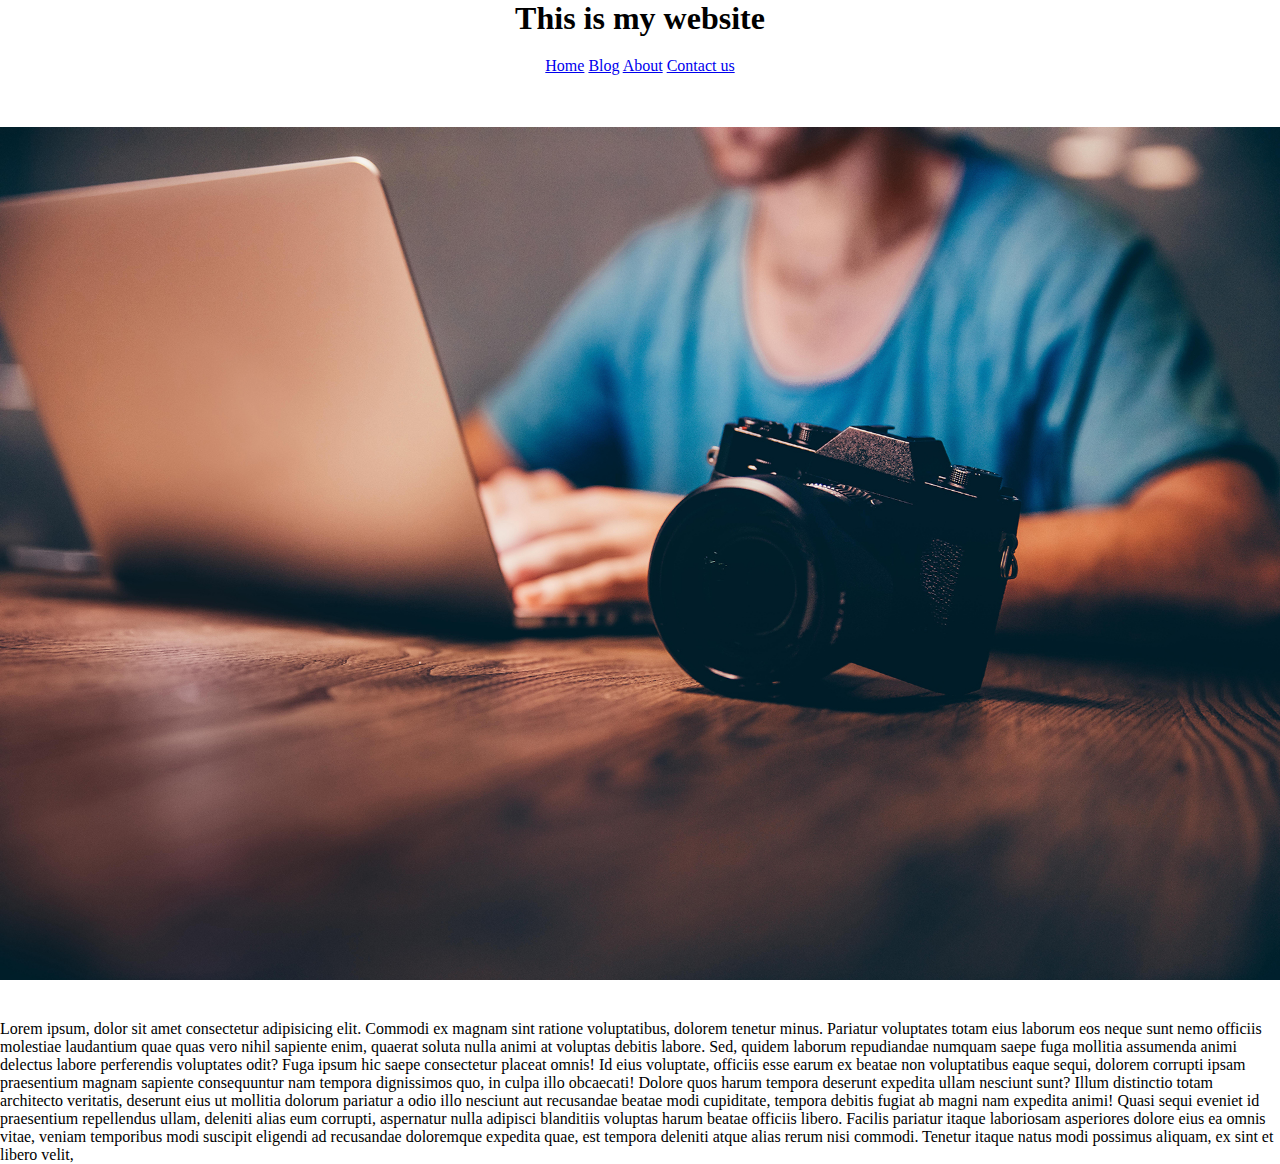
<file: index.html>
<!DOCTYPE html>
<html lang="en">
<head>
    <meta charset="UTF-8">
    <meta name="viewport" content="width=device-width, initial-scale=1.0">
    <link rel="stylesheet" href="style.css">
    <title>Document</title>
</head>
<body>

    <center>
        <h1>This is my website</h1>
    </center>

    <center id="list">
        <a href="#">Home</a>
        <a href="blog.html">Blog</a>
        <a href="about.html">About</a>
        <a href="contact.html">Contact us</a>
    </center>
      
    <img src="n3.jpg" alt="" height="100%"; width="100%";><br><br><br>

    <p>Lorem ipsum, dolor sit amet consectetur adipisicing elit. 
        Commodi ex magnam sint ratione voluptatibus, dolorem tenetur minus.
         Pariatur voluptates totam eius laborum eos neque sunt nemo officiis molestiae laudantium 
         quae quas vero nihil sapiente enim, quaerat soluta nulla animi at voluptas debitis labore.
          Sed, quidem laborum repudiandae numquam saepe fuga mollitia assumenda animi delectus
           labore perferendis voluptates odit? Fuga ipsum hic saepe consectetur placeat omnis!
            Id eius voluptate, officiis esse earum ex beatae non voluptatibus eaque sequi, 
            dolorem corrupti ipsam praesentium magnam sapiente consequuntur nam tempora dignissimos quo,
             in culpa illo obcaecati! Dolore quos harum tempora deserunt expedita ullam nesciunt sunt?
              Illum distinctio totam architecto veritatis, deserunt eius ut mollitia dolorum pariatur
               a odio illo nesciunt aut recusandae beatae modi cupiditate, tempora debitis fugiat ab 
               magni nam expedita animi! Quasi sequi eveniet id praesentium repellendus ullam, deleniti
        alias eum corrupti, aspernatur nulla adipisci blanditiis voluptas harum beatae officiis
                 libero. Facilis pariatur itaque laboriosam asperiores dolore eius ea omnis vitae, 
                 veniam temporibus modi suscipit eligendi ad recusandae doloremque expedita quae, 
                 est tempora deleniti atque alias rerum nisi commodi. Tenetur itaque natus modi possimus 
                 aliquam, ex sint et libero velit,</p>

</body>
</html>
</file>
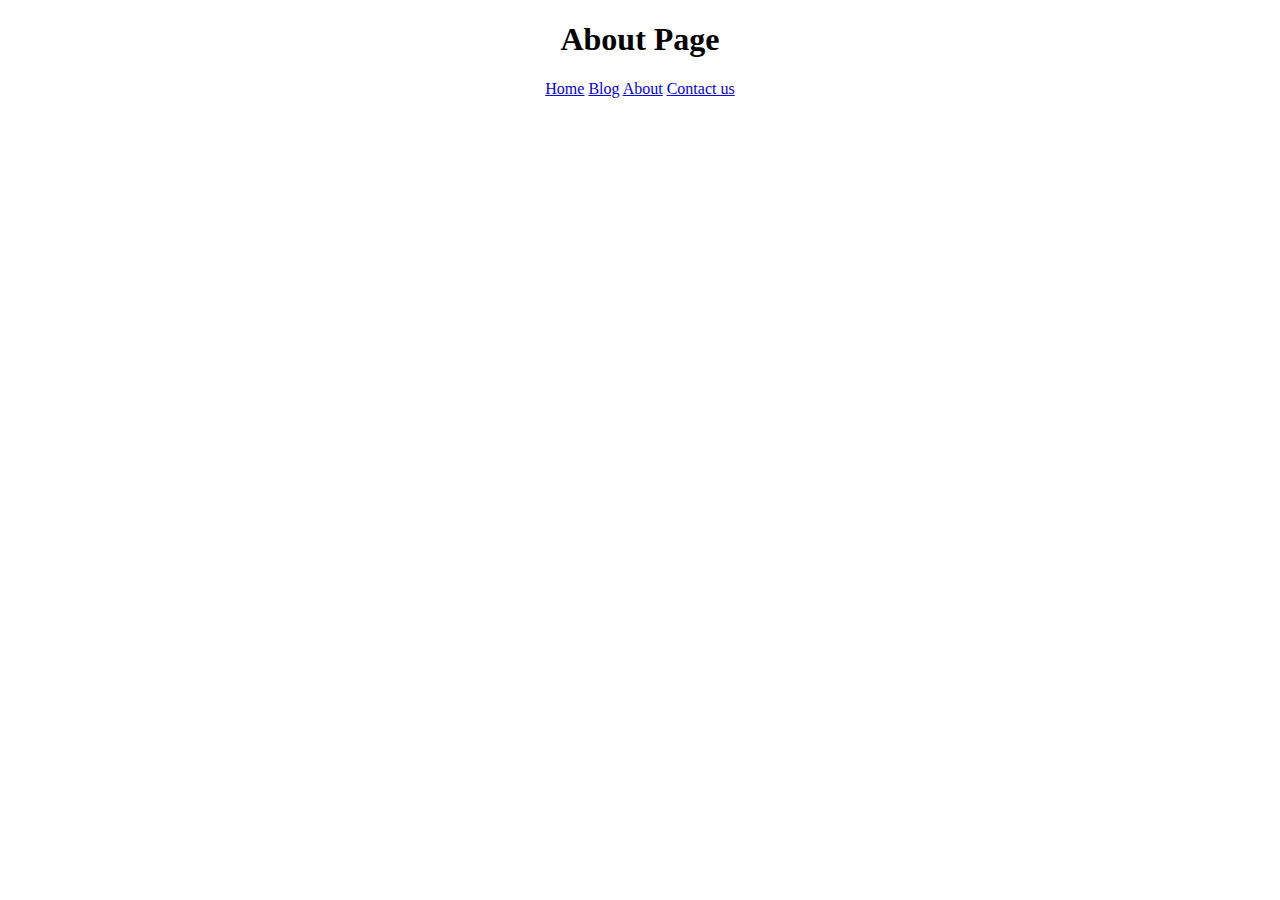
<file: about.html>
<!DOCTYPE html>
<html lang="en">
<head>
    <meta charset="UTF-8">
    <meta name="viewport" content="width=device-width, initial-scale=1.0">
    <title>Document</title>
</head>
<body>


    <center>
        <h1>About Page</h1>
    </center>

    <center>
        <a href="index.html">Home</a>
        <a href="blog.html">Blog</a>
        <a href="#">About</a>
        <a href="contact.html">Contact us</a>
        
    </center>
</body>
</html>
</file>
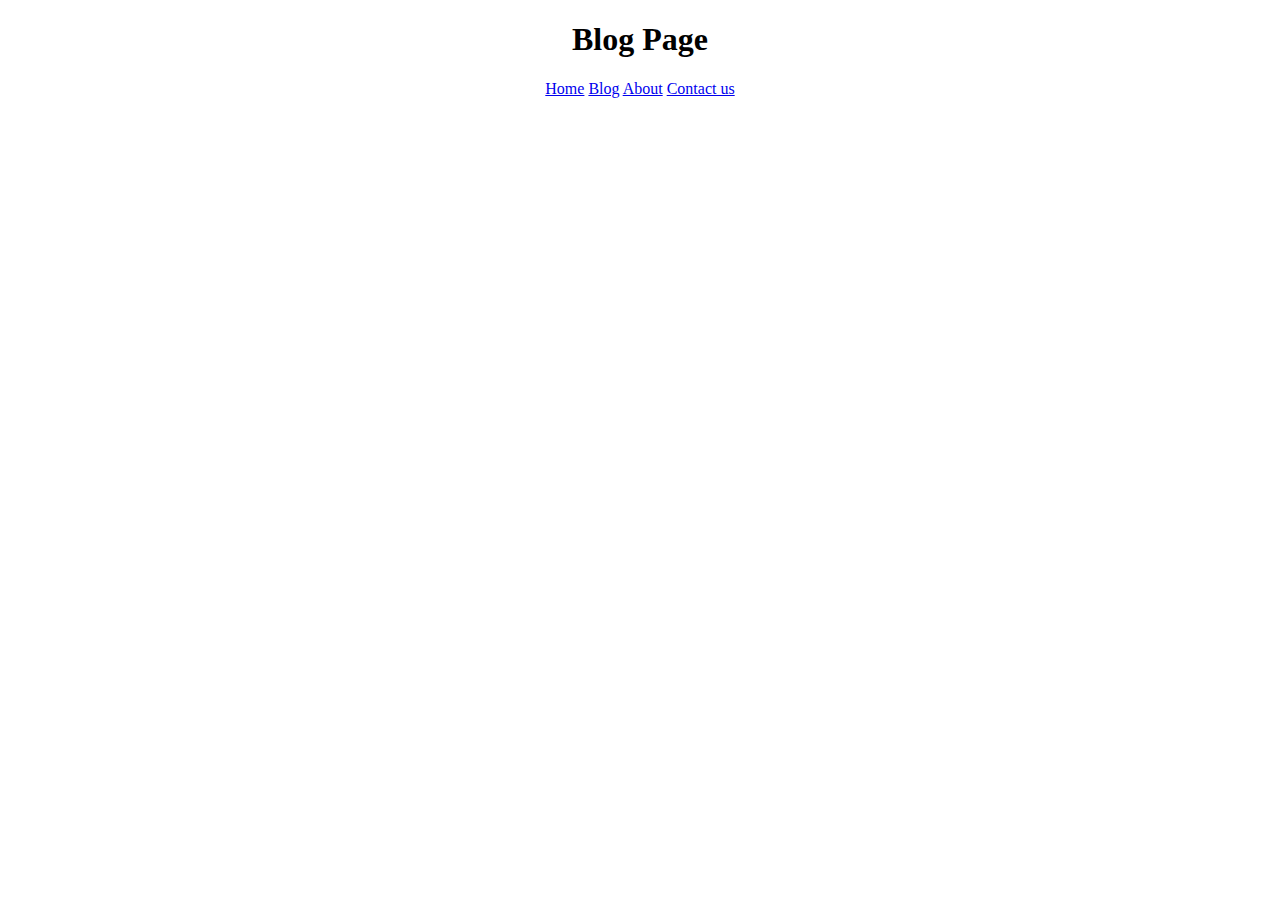
<file: blog.html>
<!DOCTYPE html>
<html lang="en">
<head>
    <meta charset="UTF-8">
    <meta name="viewport" content="width=device-width, initial-scale=1.0">
    <title>Document</title>
</head>
<body>
    

    <center>
        <h1>Blog Page</h1>
    </center>

    <center>
        <a href="index.html">Home</a>
        <a href="#">Blog</a>
        <a href="about.html">About</a>
        <a href="contact.html">Contact us</a>
        
    </center>
</body>
</html>
</file>
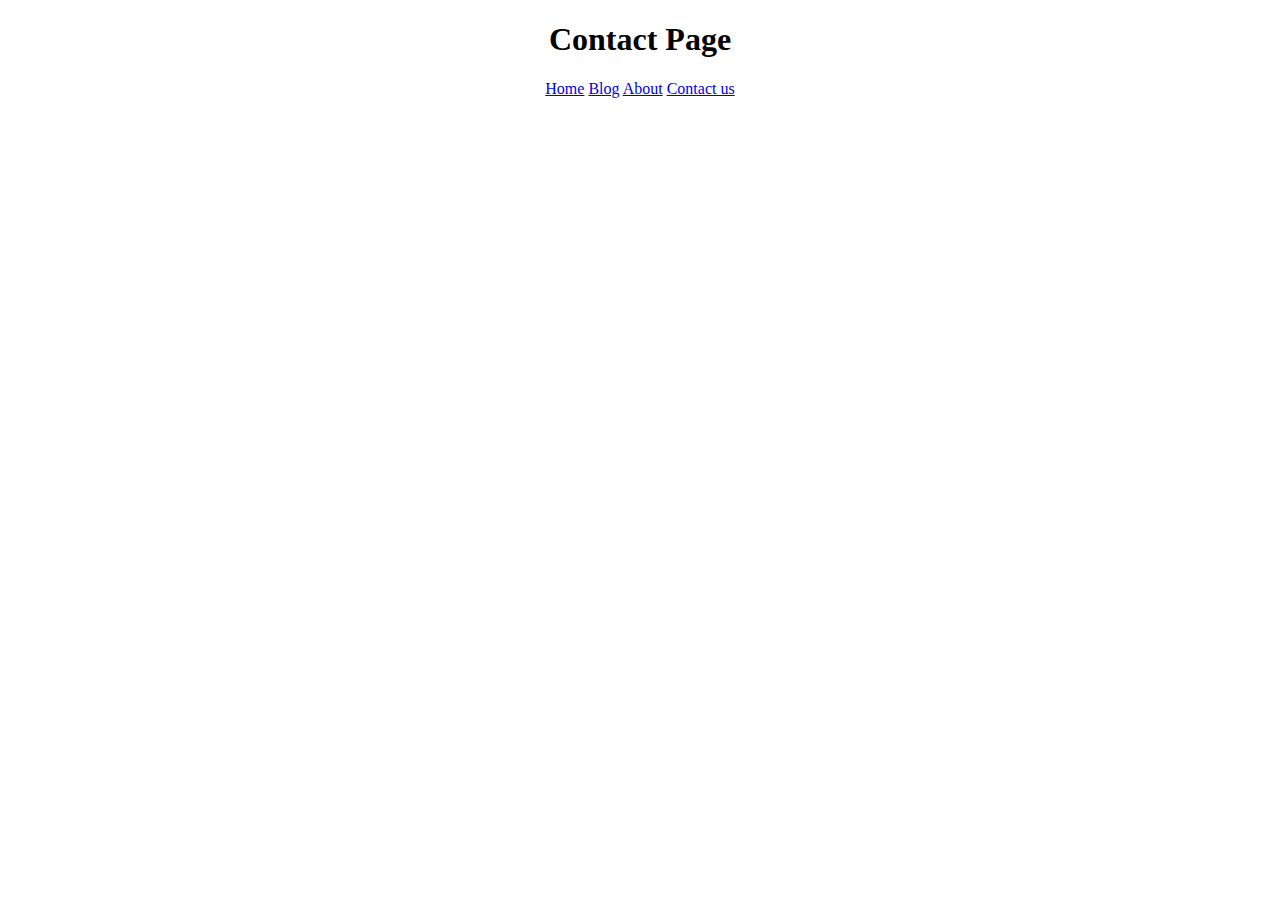
<file: contact.html>
<!DOCTYPE html>
<html lang="en">
<head>
    <meta charset="UTF-8">
    <meta name="viewport" content="width=device-width, initial-scale=1.0">
    <title>Document</title>
</head>
<body>
    
    <center>
    <h1>Contact Page</h1>
    </center>


    <center>
        <a href="index.html">Home</a>
        <a href="blog.html">Blog</a>
        <a href="about.html">About</a>
        <a href="#">Contact us</a>
     </center>
</body>
</html>
</file>
<file: style.css>
*{
    padding: 0%;
    margin: 0%;
}

#list{
    height: 50px;
    padding: 20px;
}
</file>
